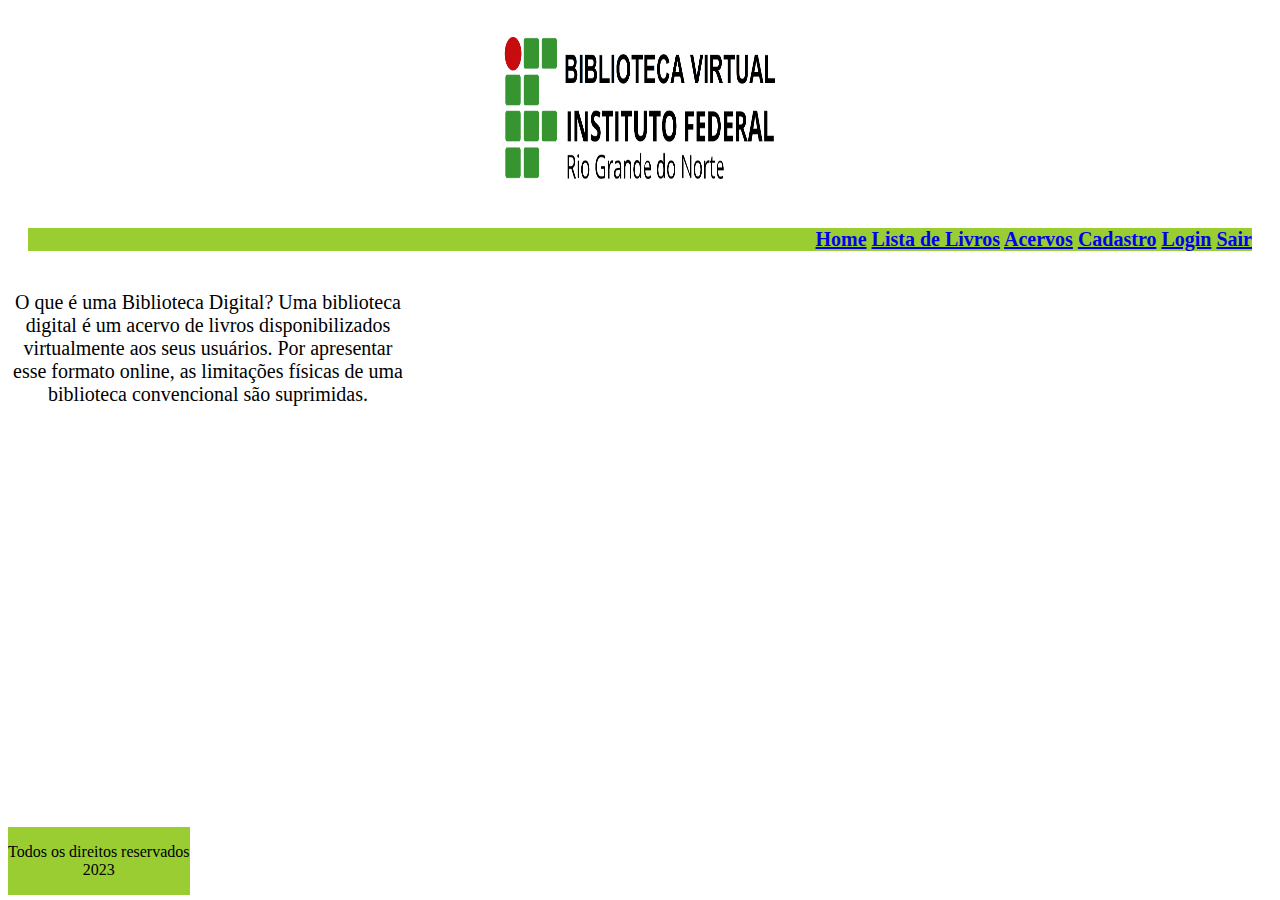
<file: Pagina.html>
<!DOCTYPE html>
<html lang="en">
<head>
    <meta charset="UTF-8">
    <meta http-equiv="X-UA-Compatible" content="IE=edge">
    <meta name="viewport" content="width=device-width, initial-scale=1.0">
    <title>Biblioteca Virtual</title>
    <style type="text/css">
        img
        {
           display:flex;
           width: 300px;   
           height: 200px;          
        }
        .container
        {
            border: 10px red;
        }
        .menu
        {
         position: right;   
         background-color: yellowgreen;
         font-weight:bold ;
         margin: 20px;
         text-align: right;
         font-size: 20px;
        } 
        main
       {
        display:flex;
        text-align: center;
        width: 400px;
        height: 400px;
        font-size: 20px;
       }
       footer
       {
        display: block;
        position: absolute;
        background-color: yellowgreen;
        padding: auto;
        text-align: center;
        bottom: 5px;
        
       }
      
       </style>

</head>
<body>
    <header class="container">
        <div class="logo">
            <center>
                <img src="logo IFRN.png">
            </center>
             
        </div>
    </header>      
        <nav>
        </div>
        <div class="menu">
            <a href="Pagina.html">Home</a>
            <a href="pagina2.html">Lista de Livros</a>
            <a href="pagina3.html">Acervos</a>
            <a href="#">Cadastro</a>
            <a href="#">Login</a>
            <a href="#">Sair</a>
        </div>
        </nav>
        <main>
            <p>O que é uma Biblioteca Digital?
                Uma biblioteca digital é um acervo de livros disponibilizados virtualmente aos seus usuários. 
                Por apresentar esse formato online, as limitações físicas de uma biblioteca convencional são suprimidas. </p>
        </main>
        <footer>
            <p>Todos os direitos reservados <br> 2023
            </p>
        </footer>
    
    
    
    
</body>
</html>
</file>
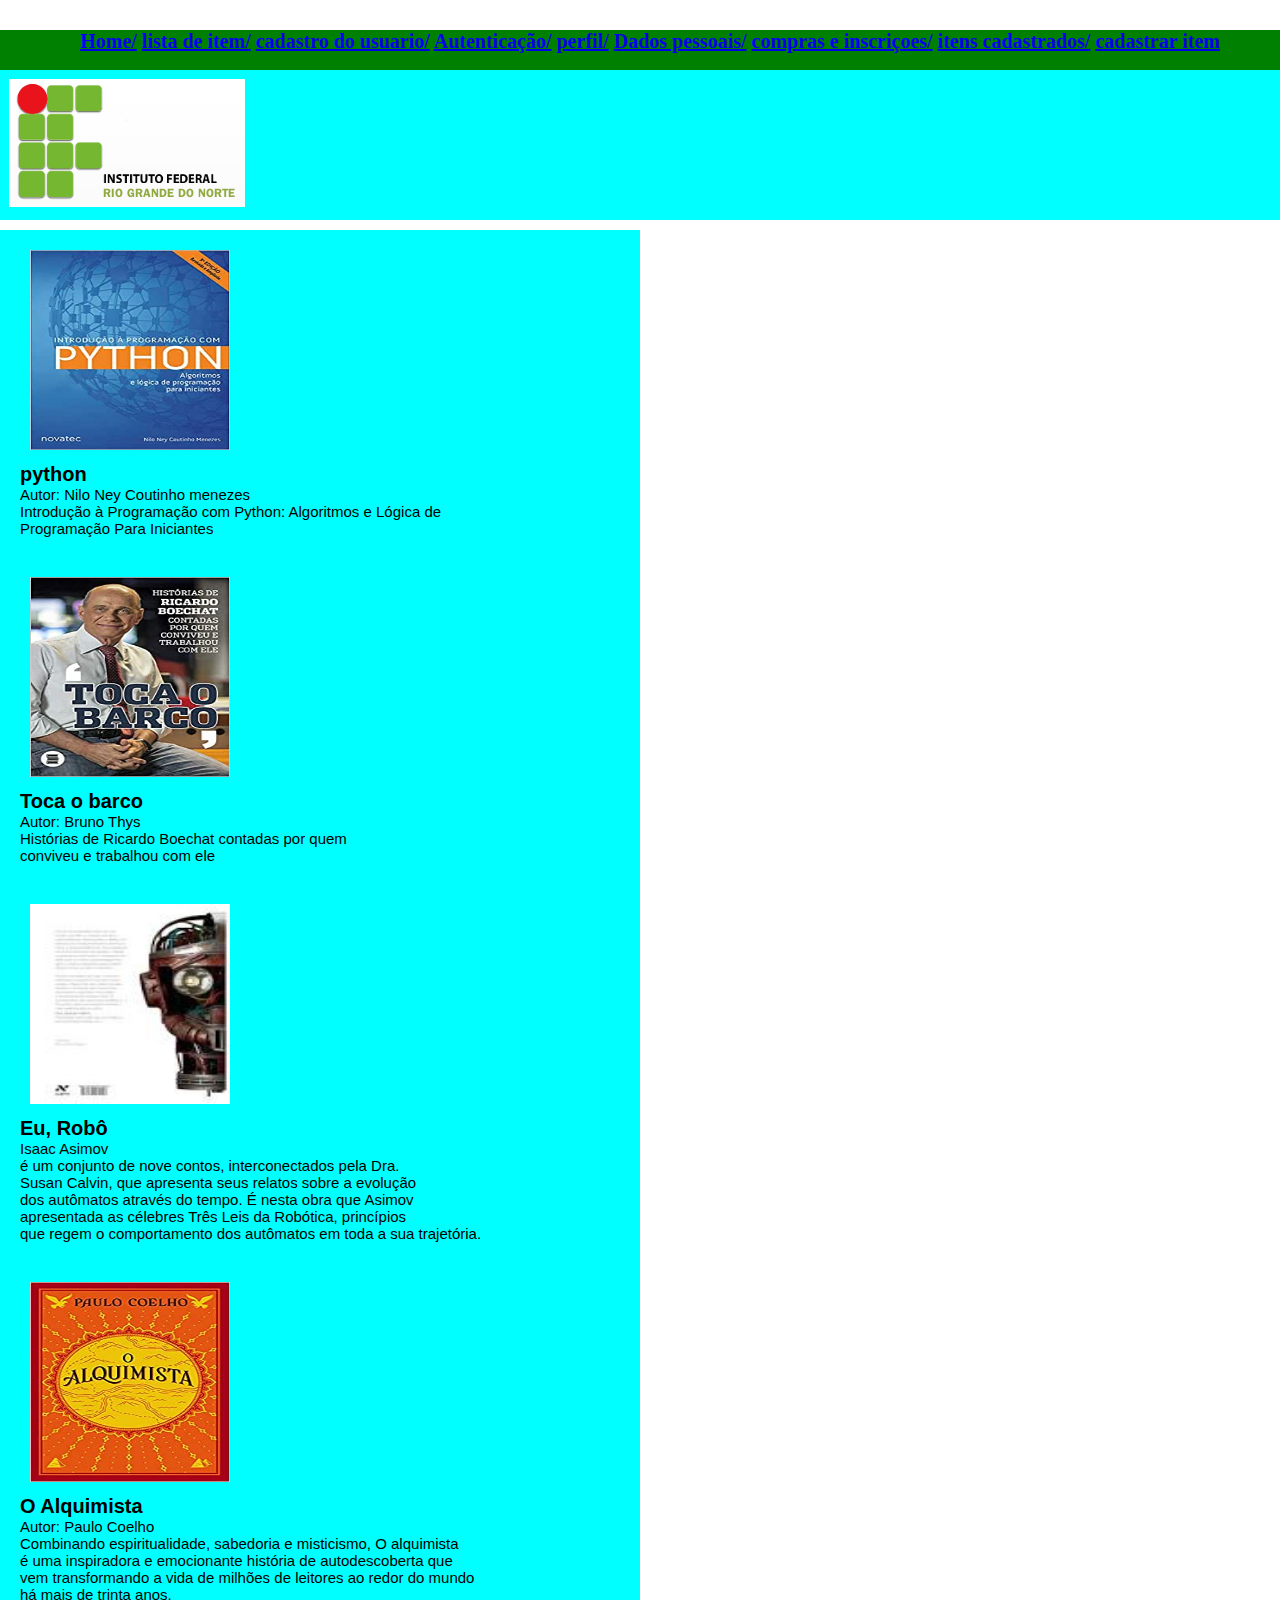
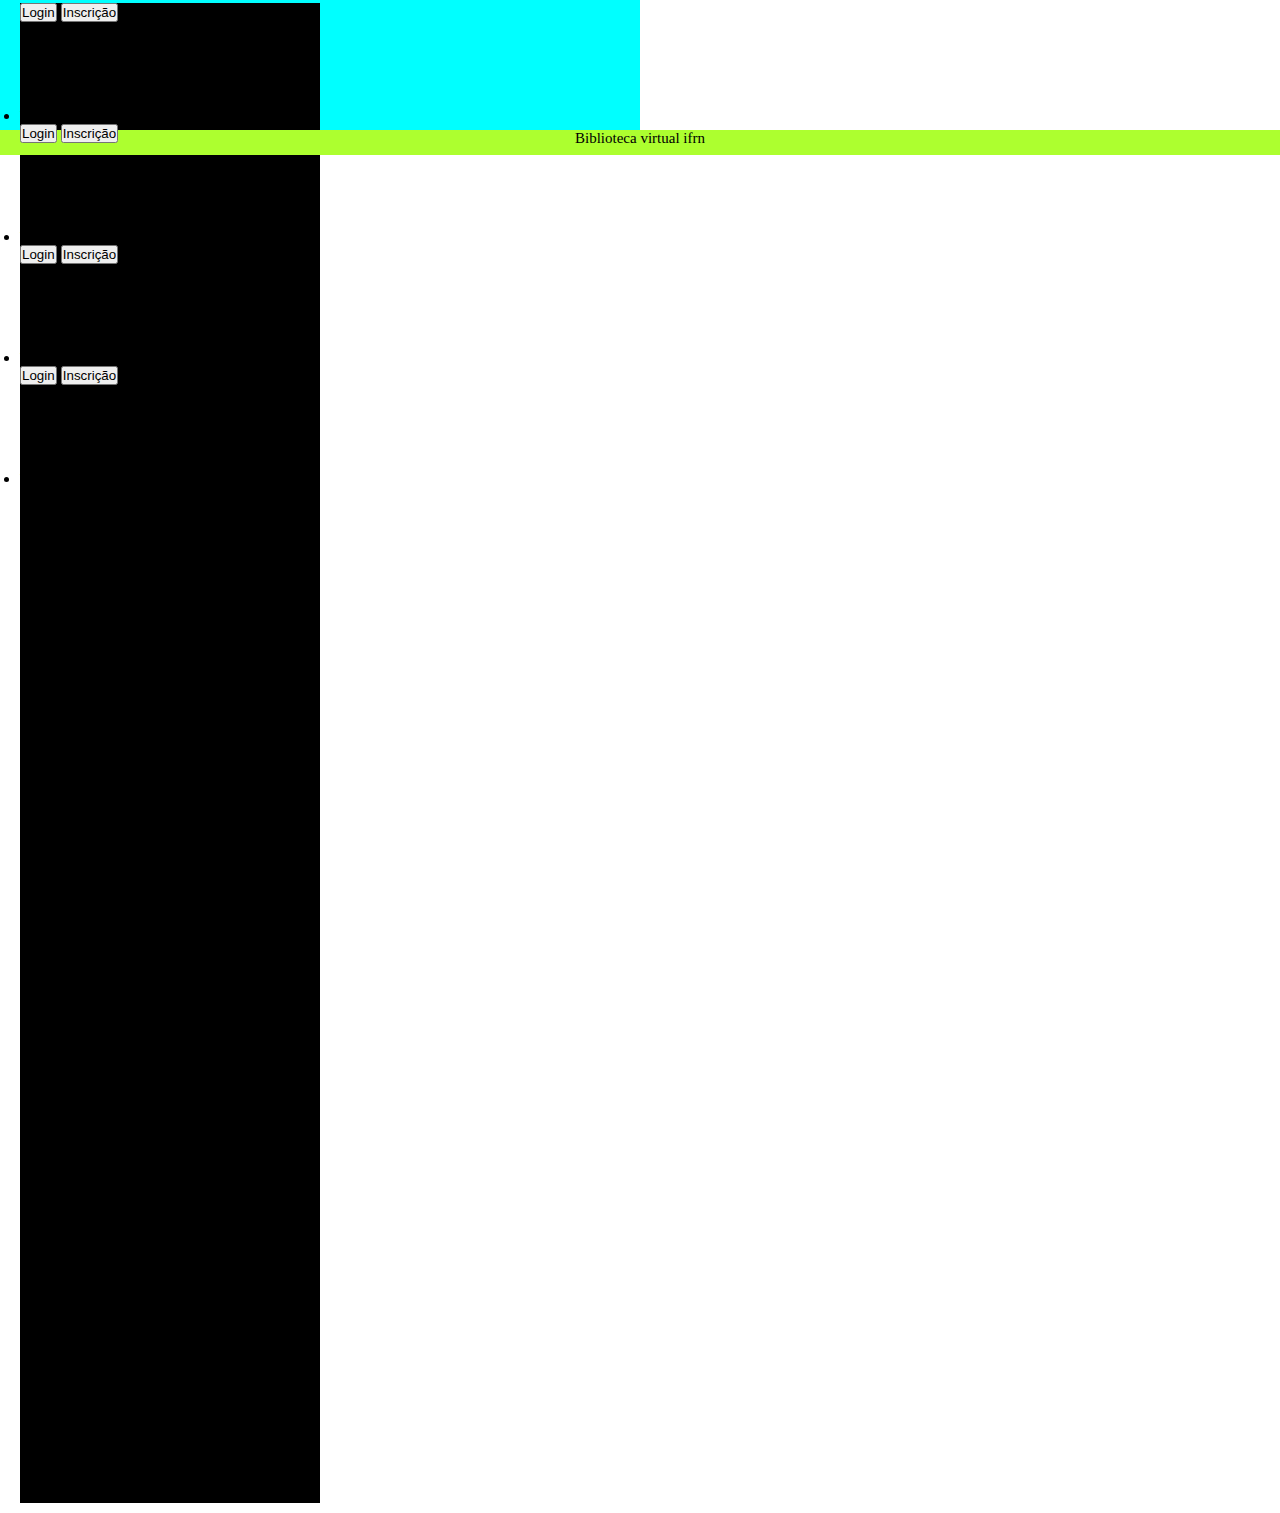
<file: pagina3.html>
<!DOCTYPE html>
<html lang="en">
<head>
    <meta charset="UTF-8">
    <meta http-equiv="X-UA-Compatible" content="IE=edge">
    <meta name="viewport" content="width=device-width, initial-scale=1.0">
    <title>Acervo</title>
    <style type="text/css">
         *
      {
        margin: 0;
        padding: 0;
      }
       .menu
       {
        
        text-decoration: none;
        font-weight:bold ;
        margin: 30px;
        text-align: right;
        font-size: 20px;
       } 
       header
       {
        background-color: greenyellow;
        width: 100%;
        height: 40px;
        background-color: green;
       }
       nav
       {
        background-color:aqua;
        width: 100%;
        height:150px;
       }
       nav img
       {
        float: left;
        margin: 3px;
        padding: 6px;
        background-color:aqua;
       }
       main 
       {
        background-color: cyan;
        width: 50%;
        height: 1500Px;
        
       }
       aside
       {
      
        background-color: black;
        width: 50%;
        height: 1500px;
       }
       .i1 , .i2, .i3, .i4
       {
          width: 200px; 
          height: 200px; 
          margin: 10px;
        
        
       }
       .py, .to, .fi, .po
       {
        font-size: 15px;
        font-family: arial;
        padding: 10px;
        margin: 10px;
        

       }
       h1,h2,h3,h4
       {
        font-size:20px ;
       }
    
       
      
       footer
       {
        background-color: greenyellow;
        text-align: center;
        width:100% ;
        height: 25px;
        font-size: 15px;
       }
       aside 
       {
            
            
            
       }
       
       


    </style>
<body>  
  <header> 
        
    <div class="menu">
        <div class="menu">
            <a href="Pagina.html#item1">Home/</a>
            <a href="pagina2.html">lista de item/</a>
            <a href="pagina4.html">cadastro do usuario/</a>
            <a href="pagina5.html">Autenticação/</a>
            <a href="pagina6.html">perfil/</a>
            <a href="pagina7.html">Dados pessoais/</a>
            <a href="pagina8.html">compras e inscriçoes/</a>
            <a href="#">itens cadastrados/</a>
            <a href="#">cadastrar item</a>
        
          </div>
    </div>
  </header>
  <nav>
    <img src="ifrn.jpg">
  </nav>
  <main>
    <div class="py">
        <img src="python.jpg" id="item1" class="i1">
        <h1>python</h1>
        <p>Autor: Nilo Ney Coutinho menezes</p>
        <p>Introdução à Programação com Python: Algoritmos e Lógica de<br>
            Programação Para Iniciantes</p>
    </div>
    <div class="to">
        <img src="toca.jpg" id="item2" class="i2">
        <h2>Toca o barco</h2>
        <p>Autor: Bruno Thys</p>
        <p>Histórias de Ricardo Boechat contadas por quem<br>
             conviveu e trabalhou com ele</p>
    </div>
    <div class="fi">
        <img src="ficcao.jpg" id="item3" class="i3">
        <h3>Eu, Robô</h3>
        <p>Isaac Asimov</p>
        <p>é um conjunto de nove contos, interconectados pela Dra. <br>
            Susan Calvin, que apresenta seus relatos sobre a evolução<br>
             dos autômatos através do tempo. É nesta obra que Asimov <br>
             apresentada as célebres Três Leis da Robótica, princípios <br>
             que regem o comportamento dos autômatos em toda a sua trajetória.</p>
    </div>
    <div class="po">
        <img src="popular.jpg" id="item4" class="i4">
        <h4>O Alquimista</h4>
        <p>Autor: Paulo Coelho</p>
        <p>Combinando espiritualidade, sabedoria e misticismo, O alquimista <br>
            é uma inspiradora e emocionante história de autodescoberta que <br>
            vem transformando a vida de milhões de leitores ao redor do mundo<br>
             há mais de trinta anos.</p>
    <aside class="maior">
        <div class="boto1">
           <a href="pagina5.html"><input type="submit" value="Login" class="log"></a>
            <a href="pagina4.html"><input type="submit" value="Inscrição"class="ins"></a>
            <br><br>
            <p>Quantidade de livros disponiveis: 4<br>
            Inscritos: 10<br>
            categoria: Linguagem de programação<br>
            Público:</p>
                <ul>
                    <li>Todas as idades</li>
                </ul>
        </div>
        <di class="boto2">
            <a href="pagina5.html"><input type="submit" value="Login" class="log"></a>
            <a href="pagina4.html"><input type="submit" value="Inscrição"class="ins"></a>
            <br><br>
            <p>Quantidade de livros disponiveis: 1<br>
            Inscritos: 10<br>
            categoria: Bibliografias<br>
            Público:</p>
                <ul>
                    <li>Todas as idades</li>
                </ul>
        
        </di>
        <div class="boto3">
            <a href="pagina5.html"><input type="submit" value="Login" class="log"></a>
            <a href="pagina4.html"><input type="submit" value="Inscrição"class="ins"></a>
            <br><br>
            <p>Quantidade de livros disponiveis: 3<br>
            Inscritos: 06<br>
            categoria: Ficção cientifica<br>
            Público:</p>
                <ul>
                    <li>Todas as idades</li>
                </ul>
        </div>
        <div class="boto4">
            <a href="pagina5.html"><input type="submit" value="Login" class="log"></a>
            <a href="pagina4.html"><input type="submit" value="Inscrição"class="ins"></a>
            <br><br>
            <p>Quantidade de livros disponiveis: 5<br>
            Inscritos: 12<br>
            categoria: popular<br>
            Público:</p>
                <ul>
                    <li>Todas as idades</li>
                </ul>
        </div>
  </aside>
  </main> 

  <footer>
    <p>Biblioteca virtual ifrn</p>
  </footer> 
   
    
</body>
</html>
</file>
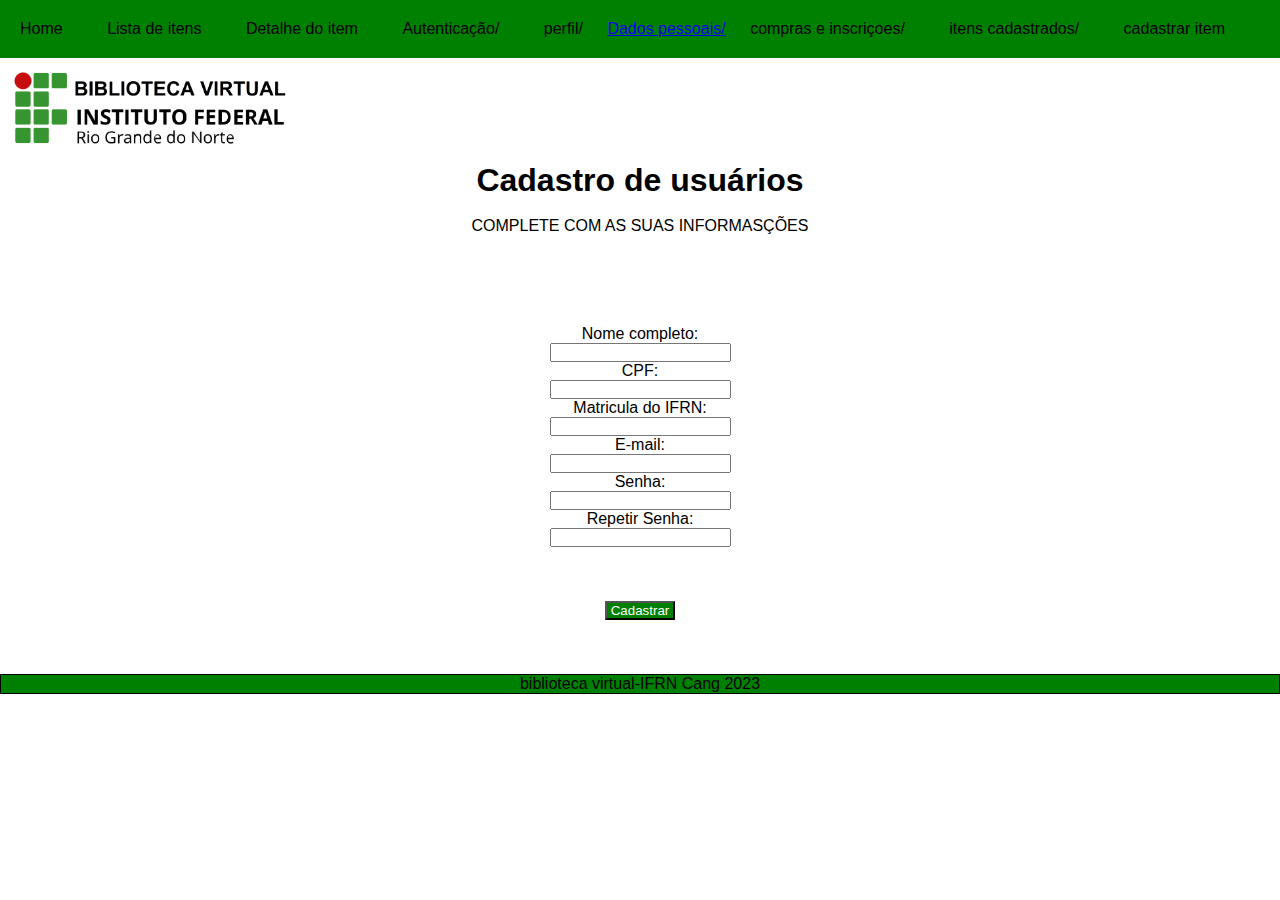
<file: pagina4.html>
<!DOCTYPE html>
<html lang="en">
<head>
    <meta charset="UTF-8">
    <meta http-equiv="X-UA-Compatible" content="IE=edge">
    <meta name="viewport" content="width=device-width, initial-scale=1.0">
    <link rel="stylesheet" type="text/css" href="pagina4.css"/>
    
    

</head>
<body>

<ul id="menu-h">
    <li>  <a href="Pagina.html">Home</a></li>
    <li>  <a href="pagina2.html">Lista de itens</a></li>
    <li> <a href="pagina3.html">Detalhe do item</a></li>
    <li> <a href="pagina5.html">Autenticação/</a></li>
    <li> <a href="pagina6.html">perfil/</a></li>
    </li> <a href="pagina7.html">Dados pessoais/</a></li>
    <li>  <a href="pagina8.html">compras e inscriçoes/</a></li>
    <li> <a href="#">itens cadastrados/</a></li>
    <li>  <a href="#">cadastrar item</a></li>
   
   

</ul>  
<img width="300px" src="logo IFRN.png"/>    
      

<div>

    <h1>Cadastro de usuários</h1>
    <br>
    <p>COMPLETE COM AS SUAS INFORMASÇÕES</p>
    <br>
    <br>
    <br>
    <br>
    <br>
</div>
<form action="pagina.php" method="post">
    <p>
        <label for="nome">Nome completo:</label>
        <br>
        <input type="text" nome="nome" id="nome"/>
    </p>
    <p>
        <label for="cpf">CPF:</label>
        <br>
        <input type="text" name="cpf" id="cpf"/>
    </p>
    <p>
        <label for="matrícula"> Matricula do IFRN:</label>
        <br>
        <input type="text" name="matrícula" id="mattrícula"/>

    </p>
    <p>
        <label for="email"> E-mail:</label>
        <br>
       <input type="email" name="email" id="email"/>
    </p>
    <p>
        <label for="senha">Senha:</label>
        <br>
        <input type="password" name="senha" id="senha"/>

    </p>
    <p>
        <label for="repetir senha">Repetir Senha:</label>
        <br>
        <input type="password" name="repetir senha" id=" repetir senha"/>
        <br>
        <br>
        <br>
        <br>
        <button>Cadastrar</button>
        <br>
        <br>
        <br>
        <br>


    </p>
    <footer>biblioteca virtual-IFRN Cang 2023 </footer>
</form>

    
</body>
</html>
</file>
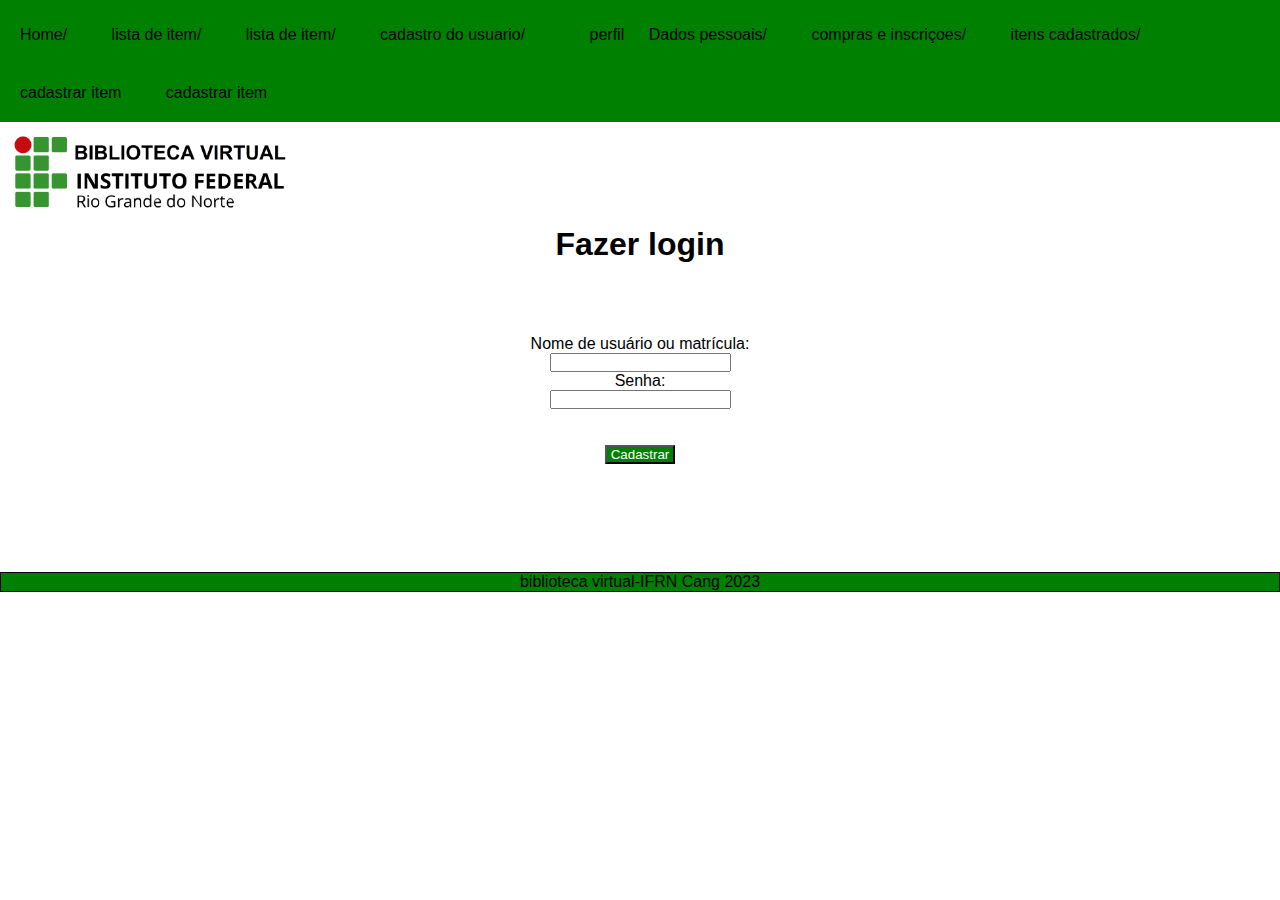
<file: pagina5.html>
<!DOCTYPE html>
<html lang="en">
<head>
    <meta charset="UTF-8">
    <meta http-equiv="X-UA-Compatible" content="IE=edge">
    <meta name="viewport" content="width=device-width, initial-scale=1.0">
    <link rel="stylesheet" type="text/css" href="pagina5.css"/>
    <title>Document</title>
</head>
<body>
    <ul id="menu-h">
        <li><a href="Pagina.html#item1">Home/</a></li>
        <li><a href="pagina2.html">lista de item/</a></li>
        <li> <a href="pagina2.html">lista de item/</a> </li>
        <li>  <a href="pagina4.html">cadastro do usuario/</a> </li>
        <li> <a href="pagina6.html"></a>perfil</li>
        <li><a href="pagina7.html">Dados pessoais/</a> </li>
        <li><a href="pagina8.html">compras e inscriçoes/</a></li>
        <li><a href="#">itens cadastrados/</a>
        <li><a href="#">cadastrar item</a></li>
        <li> <a href="#">cadastrar item</a></li></li>
     </ul> 
     <img width="300px" src="logo IFRN.png"/>
     <div>
        <h1>Fazer login</h1>

        <br>
        <br>
        <br>
        <br> 
     </div>
     <form action="pagina.php" method="post">
        <p>
            <label for="Login">Nome de usuário ou matrícula:</label>
            <br>
            <input type="text" nome="login" id="login"/>
            <br>
        </p>
        <p>
            <label for="senha">Senha:</label>
            <br>
            <input type="password" name="senha" id="senha"/>
            
            <br>
            <br> 
            <br>  
        <button>Cadastrar</button>
        <br>
        <br>
        <br>
        <br>
        <br>
        <br>
        <br>


        </p>
        <footer>biblioteca virtual-IFRN Cang 2023 </footer>
     </form>     
</body>
</html>
</file>
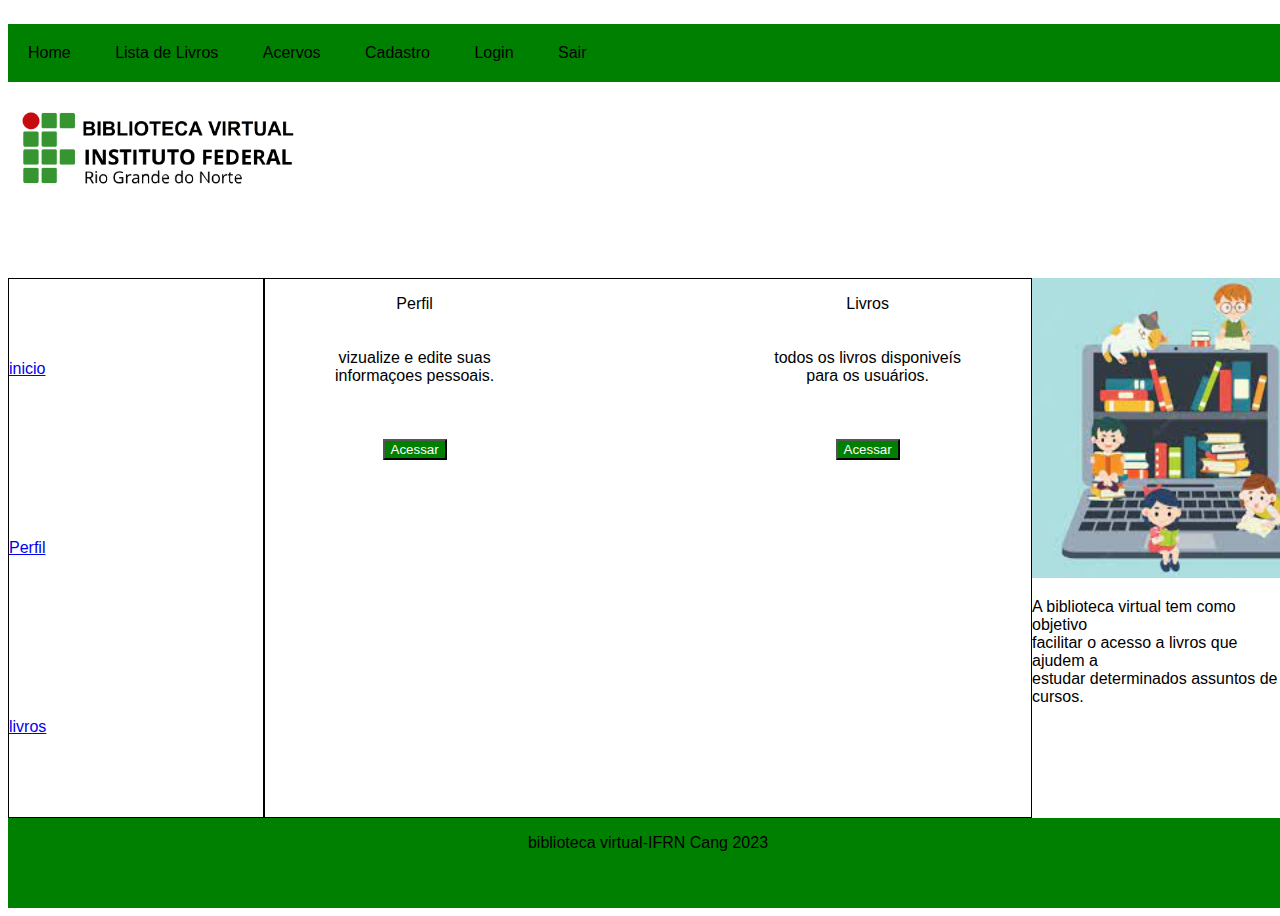
<file: pagina6.html>
<!DOCTYPE html>
<html lang="en">
<head>
    <meta charset="UTF-8">
    <meta http-equiv="X-UA-Compatible" content="IE=edge">
    <meta name="viewport" content="width=device-width, initial-scale=1.0">
    <title>Document</title>
    <style type="text/css">
        .container
        {
            width: 100vw;
            height: 100vh;

            display: grid;
            grid-template-areas: 
            'header header header'
            'nav main aside'
            'footer footer footer';

            grid-template-columns: 20% 60% 20%;
            grid-template-rows: 30% 60% 10%;
        }
        header
        {
            grid-area: header;
            
        }
        nav
        {
            border: 1px solid black;
            display: flex;
            flex-direction: column;
            justify-content: space-around;
            list-style: none;
            grid-area: nav;
        }
        main 
        {
            border: 1px solid black;
            text-align: center;
            display: flex;
            justify-content: space-around;

            grid-area: main;
    
        }
        aside
        {
            grid-area: aside;
        
        }
        footer
        {
            grid-area: footer;
            text-align: center;
            background-color: green;
        }
        
        

        @media screen and (max-width: 860px) and (min-width: 550px){
            .container
            {
                grid-template-areas: 
                'header header'
                'nav main'
                'footer footer';
                grid-template-columns: 20% 80%;
            }
            aside
            {
                display: none;
            }

        }

        @media screen and (max-width: 549px){
            .container{
                grid-template-areas: 
                'header'
                'nav'
                'main'
                'aside'
                'footer';
                grid-template-columns: 100%;
                grid-template-rows: 20% 10% 40% 20% 10%;
            }
            
        }
      *  {
        box-sizing: border-box;
    font-family: sans-serif;
}
#menu-h
{
  list-style: none;
  padding: 0;
  background-color: green ;

    
}
#menu-h li
{
    display: inline;
}
#menu-h li a
{
    color: black;
    padding: 20px;
    display: inline-block;
    text-decoration: none;
}
button
{
    color: white;
    background-color: green;
}
    </style>
</head>
<body>
    <div class="container">
        <header> <ul id="menu-h">
            <li>  <a href="Pagina.html">Home</a></li>
            <li>  <a href="pagina2.html">Lista de Livros</a></li>
            <li>  <a href="pagina3.html">Acervos</a>
            <li> <a href="pagina4.html">Cadastro</a></li>
            <li> <a href="pagina5.html">Login</a></li>
            <li><a href="#">Sair</a></li>
         </ul> 
         <img width="300px" src="logo IFRN.png" /></header>
        <nav>
            <li>  <a href="#">inicio</a></li>
            <li>  <a href="#">Perfil</a></li>
            <li>  <a href="#">livros</a>
            
        </nav>
        <main>
            
            <p>Perfil
                <br>
                <br>
                <br>
                vizualize e edite suas <br>
                informaçoes pessoais. <br>
                <br>
                <br>
                <br>
                <button>Acessar</button></p>

                <br>
                <br>
                
                <p> Livros
                    <br>
                    <br>
                    <br>
                    todos os livros disponiveís
                     <br>
                para os usuários.<br>
                <br>
                <br>
                <br>
                <button>Acessar</button></p>

        </main>
        <aside>
            <img width="300px" src="bv1.jpg"/>
            <p>A biblioteca virtual tem como objetivo<br>
            facilitar o acesso a livros que ajudem a<br>
            estudar determinados assuntos de cursos. </p>
        </aside>
        <footer>
            <p>biblioteca virtual-IFRN Cang 2023</p>
        </footer>
    </div>
</body>
</html>
</file>
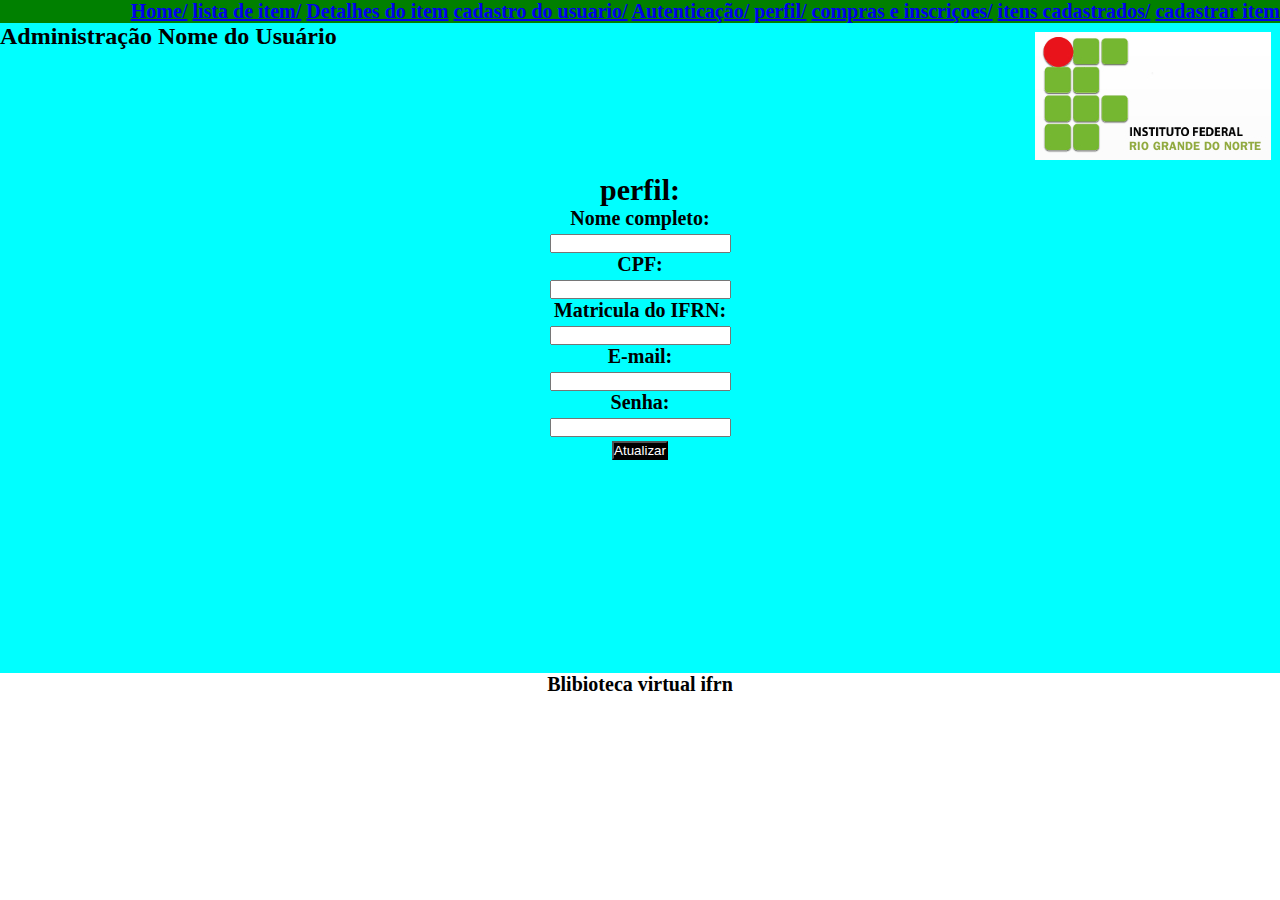
<file: pagina7.html>
<!DOCTYPE html>
<html lang="en">
<head>
    <meta charset="UTF-8">
    <meta http-equiv="X-UA-Compatible" content="IE=edge">
    <meta name="viewport" content="width=device-width, initial-scale=1.0">
    <title>Autenticação</title>
    <style type="text/css">
        *
        {
            margin: 0;
            padding: 0;
        }
         .menu
       {
        
        text-decoration: none;
        font-weight:bold ;
        text-align: right;
        font-size: 20px;
       } 
       header
       {
        background-color: greenyellow;
        width: 100%;
        height: 40px;
        background-color: green;
       }
       nav
       {
        background-color:aqua;
        width: 100%;
        height:150px;
       }
       nav img
       {
        float: right;
        margin: 3px;
        padding: 6px;
    
       }
       h1
       {
        float: left;
        font-size: larger;
       }
       main
       {
        background-color: aqua;
        width: 100%;
        height: 500px;
        
       }
       form 
    {
        text-align: center;
    }
    button
    {
        color: white;
        background-color: black;
    }
    footer p
    {
        text-align: center;
    }
    </style>
</head>
<body>
    <header>
        <div class="menu">
            <a href="Pagina.html">Home/</a>
            <a href="pagina2.html">lista de item/</a>
            <a href="pagina3.html">Detalhes do item</a>
            <a href="pagina4.html">cadastro do usuario/</a>
            <a href="pagina5.html">Autenticação/</a>
            <a href="pagina6.html">perfil/</a>
            <a href="pagina8.html">compras e inscriçoes/</a>
            <a href="#">itens cadastrados/</a>
            <a href="#">cadastrar item</a>
    <nav>
        <h1>Administração Nome do Usuário</h1>
        <img src="ifrn.jpg">
    </nav>
    <main>
        <form action="#" method="post">
            <h2>perfil:</h2>
            <p>
                <label for="nome">Nome completo:</label>
                <br>
                <input type="text" nome="nome" id="nome"/>
            </p>
            <p>
                <label for="cpf">CPF:</label>
                <br>
                <input type="text" name="cpf" id="cpf"/>
            </p>
            <p>
                <label for="matrícula"> Matricula do IFRN:</label>
                <br>
                <input type="text" name="matrícula" id="mattrícula"/>
        
            </p>
            <p>
                <label for="email"> E-mail:</label>
                <br>
               <input type="email" name="email" id="email"/>
            </p>
            <p>
                <label for="senha">Senha:</label>
                <br>
                <input type="password" name="senha" id="senha"/>
               
            </p>
            <p>
            <button>Atualizar</button>
            </p>
        </form>
    </main>
    <footer>
        <p>Blibioteca virtual ifrn</p>
    </footer>


    

    </form>
</body>
</html>
</file>
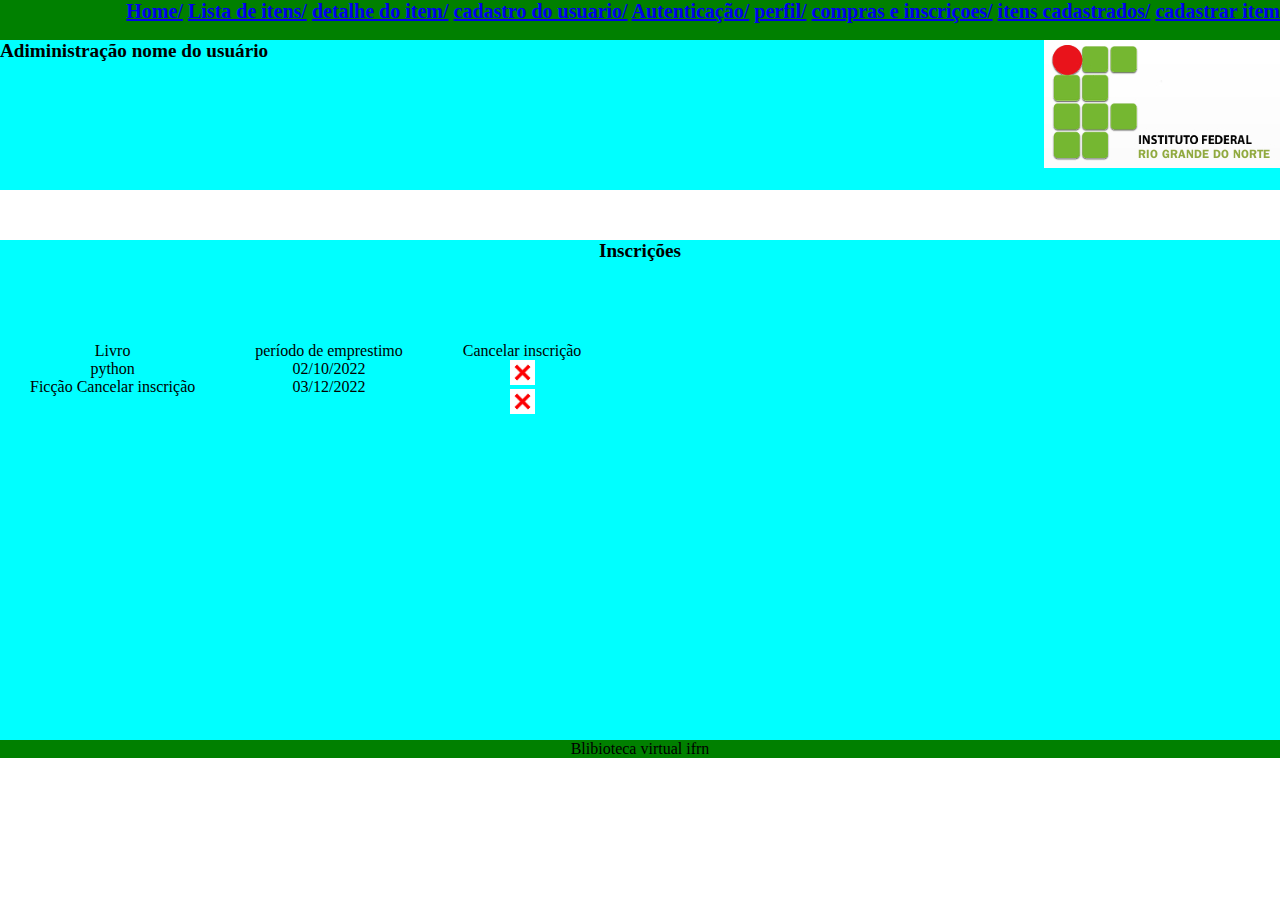
<file: pagina8.html>
<!DOCTYPE html>
<html lang="en">
<head>
    <meta charset="UTF-8">
    <meta http-equiv="X-UA-Compatible" content="IE=edge">
    <meta name="viewport" content="width=device-width, initial-scale=1.0">
    <title>Inscrições /compras realizadas</title>
    <style type="text/css">
    *
    {
        margin: 0;
        padding: 0;
    }
     .menu
   {
    
    text-decoration: none;
    font-weight:bold ;
    text-align: right;
    font-size: 20px;
   } 
   header
   {
    background-color: greenyellow;
    width: 100%;
    height: 40px;
    background-color: green;
   }
   nav
   {
    background-color:aqua;
    width: 100%;
    height:150px;
   }
   nav img
   {
    float: right;
   }
   h2
       {
        float: left;
        font-size: larger;
       }
    h3
    {
        font-size: larger;
        text-align: center;
        margin: 50px;
    }
    main{
        background-color: aqua;
        width: 100%;
        height: 500px;
        
    }
    main p 
    {
        float: left;
        margin: 30px;
        text-align: center;
        height: 100px;
    }
    main img
    {
        width: 25px;
        height: 25px;
    }
    footer
    {
        background-color: green;
        text-align: center;
    }
    @media screen and(max-width:)
</style>
</head>
<body>
    <header>
        <div class="menu">
            <a href="Pagina.html">Home/</a>
            <a href="pagina2.html">Lista de itens/</a>
            <a href="pagina3.html">detalhe do item/</a>
            <a href="pagina4.html">cadastro do usuario/</a>
            <a href="pagina5.html">Autenticação/</a>
            <a href="pagina6.html">perfil/</a>
            <a href="pagina7.html">compras e inscriçoes/</a>
            <a href="#">itens cadastrados/</a>
            <a href="#">cadastrar item</a>
        
          </div>
    </header>
    <nav>
        <h2>Adiministração nome do usuário</h2>
        <img src="ifrn.jpg">

    </nav>
    <main>
        <h3>Inscrições</h3>
        <p>Livro <br>
            python<br>
            Ficção          Cancelar inscrição</p>
        <p>período de emprestimo<br>
            02/10/2022<br>
            03/12/2022
        <p>Cancelar inscrição<br>
            <a href="#"><img src="imagemx.png"></a><br>
            <a href="#"><img src="imagemx.png"></a></h5>
    </main>
    <footer>
        <p>Blibioteca virtual ifrn</p>
    </footer>
</body>
</html>
</file>
<file: pagina4.css>
*
{
    margin: 0 auto;
    padding: 0;
    box-sizing: border-box;
    font-family: sans-serif;
}
#menu-h
{
  list-style: none;
  padding: 0;
  background-color: green ;

    
}
#menu-h li
{
    display: inline;
}
#menu-h li a
{
    color: black;
    padding: 20px;
    display: inline-block;
    text-decoration: none;
    
}
div
{
text-align: center;
}
form
{
    
    text-align: center;
}
button
{
    color: white;
    text-align: center;
    background-color: green;
    width: 70px;
}
footer
{
    color: black;
    border: 1px solid black;
    background-color: green;
}
</file>
<file: pagina5.css>
*
{
    margin: 0 auto;
    padding: 0;
    box-sizing: border-box;
    font-family: sans-serif;
}
#menu-h
{
  list-style: none;
  padding: 0;
  background-color: green ;

    
}
#menu-h li
{
    display: inline;
}
#menu-h li a
{
    color: black;
    padding: 20px;
    display: inline-block;
    text-decoration: none;
    
}
form
{
text-align: center;
}

button
{
    color: white;
    text-align: center;
    background-color: green;
    width: 70px;
}
h1
{
    text-align: center;
}
footer
{
    color: black;
    border: 1px solid black;
    background-color: green;
}
</file>
